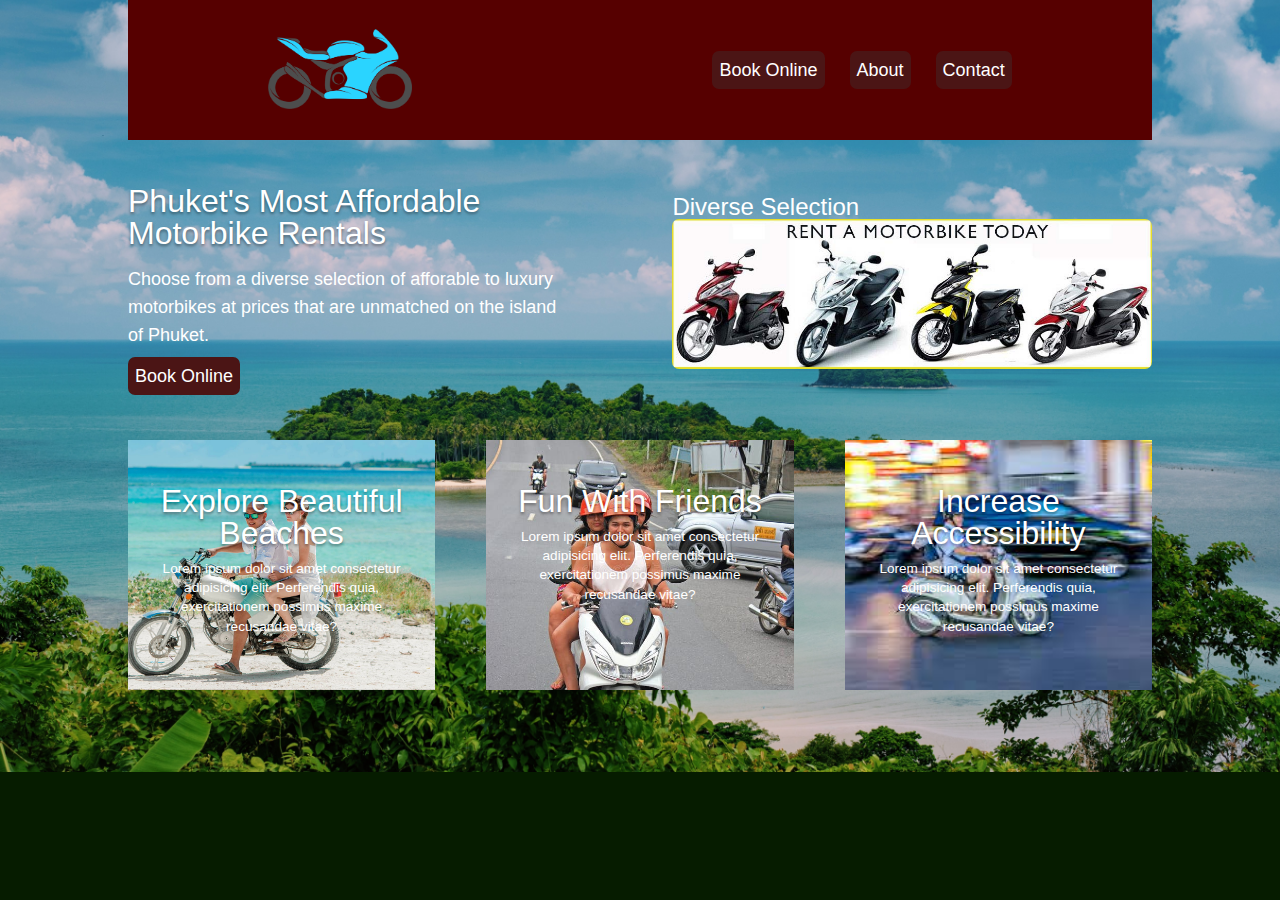
<file: Project2/index.html>
<!DOCTYPE html>
<html lang="en">
<head>
    <meta charset="UTF-8">
    <meta http-equiv="X-UA-Compatible" content="IE=edge">
    <meta name="viewport" content="width=device-width, initial-scale=1.0">
    <title>Seaside Bikes</title>
    
    <!-- css sheets. One Erik Meyer's Reset and one of my own sheets -->
    <link rel="stylesheet" href="css-reset.css">
    <link rel="stylesheet" href="style.css">

</head>
<body>

    <div class="container">
    
        <header>
            <div class="logo">
                <img src="img/NicePng_ideas-png_2345967.png" alt="Logo for Phuket Bike Rentals" width="auto" height="80">
            </div>

            <nav>
                <a href="#" class="myButton">Book Online</a>
                <a href="#" class="myButton">About</a>
                <a href="#" class="myButton">Contact</a>
            </nav>
        </header>
        <main>

            <div class="herobox1">
                <h1>Phuket's Most Affordable Motorbike Rentals</h1>
                <p>Choose from a diverse selection of afforable to luxury motorbikes at prices that are unmatched on the island of Phuket.
                </p>
                    <a href="button.html" class="myButton">Book Online</a>
            </div>
            <div class="herobox2">
                <h2>Diverse Selection</h2>
                <p>
                    <img src="img/bikes.jpg" alt="Honda, Suzuki, Mitsubishi" height="150" width="auto">
                </p>
       
            </div>

        </main>

        <div class="cards">
            <div class="card1">
                <h3>
                    Explore Beautiful Beaches
                </h3>
                <p>
                    Lorem ipsum dolor sit amet consectetur adipisicing elit. Perferendis quia, exercitationem possimus maxime recusandae vitae?
                </p>
            </div>
            <div class="card2">
                <h3>
                    Fun With Friends
                </h3>
                <p>
                    Lorem ipsum dolor sit amet consectetur adipisicing elit. Perferendis quia, exercitationem possimus maxime recusandae vitae?
                </p>
            </div>
            <div class="card3">
                <h3>
                    Increase Accessibility
                </h3>
                <p>
                    Lorem ipsum dolor sit amet consectetur adipisicing elit. Perferendis quia, exercitationem possimus maxime recusandae vitae?
                </p>
            </div>
        </div>
    </div>

</body>
</html>
</file>
<file: Project2/style.css>
.container{
    width: 1024px;
    /* background-color: brown; */
    min-height: 300px;
    margin-left: auto;
    margin-right: auto;
}

body{
    background-color: rgb(6, 28, 0);
    background-image: url(img/ragnar-vorel-H0RGAEEwzNg.jpg);
    background-size: cover;
    background-repeat: no-repeat;
    background-position: center;
    font-family: Arial, Helvetica, sans-serif;
    color: white;
    font-size: 1.125rem;
}

header{
    min-height: 100px;
    justify-content: space-around;
    display:flex;
    align-items: center;
    padding-top: 20px;
    padding-bottom: 20px;
    background-color: rgb(86, 0, 0);
    
    }

main{
    /* background-color: red; */
    min-height: 300px;
    display: flex;
    align-items: center;
}

.myButton{
    background-color: rgb(75, 21, 21);
    padding: 10px 7px;
    display: inline-block;
    border-radius: 7px;
}

nav .myButton{
    margin-left: 20px;
}

a{
    color: white;
    text-decoration: none;
}


.herobox1{
    /* background-color: rgb(0, 191, 255); */
    flex:2;
    padding-right: 100px;
    
}

.herobox2{
    /* background-color: rgb(20, 94, 168); */
    flex:1;
}

.herobox2 img{
    border-radius: 7px;
}


.cards{
    /* background-color: rgba(112, 0, 0, 0.62); */
    display: flex;
    justify-content: space-between;
    text-align: center;

}

.card1, .card2, .card3{
    box-sizing: border-box;
    padding: 30px 30px 20px 30px;

}

.card1{
    background-color: rgb(24, 160, 29);
    min-height: 250px;
    width: 30%;
    background-image: url(img/block-beach.jpg);
    background-size: cover;
    background-position: right;
}

.card2{
    background-color: rgb(2, 117, 6);
    min-height: 250px;
    width: 30%;
    background-image: url(img/block-girl.jpg);
    background-size: cover;
    background-position: center;
}

.card3{
    background-color: rgb(52, 77, 53);
    min-height: 250px;
    width: 30%;
    background-image: url(img/block-city.jpeg);
    background-size: cover;
}

.cards p{
    margin-top: 10px;
    font-size: 0.85rem;
    line-height: 1.2rem;
}
h1{
    font-size: 2rem;
    margin-bottom: 1rem;
    text-shadow: 0px 2px 3px rgba(0, 0, 0, 0.40);

}

h2{
    font-size: 1.5rem;
}

h3{
    font-size: 2rem;
    margin-top: 15px;
    text-shadow: 0px 2px 3px rgba(0, 0, 0, 0.40);

}

p{
    line-height: 1.75rem;
    margin-bottom: 0.5rem;
}
</file>
